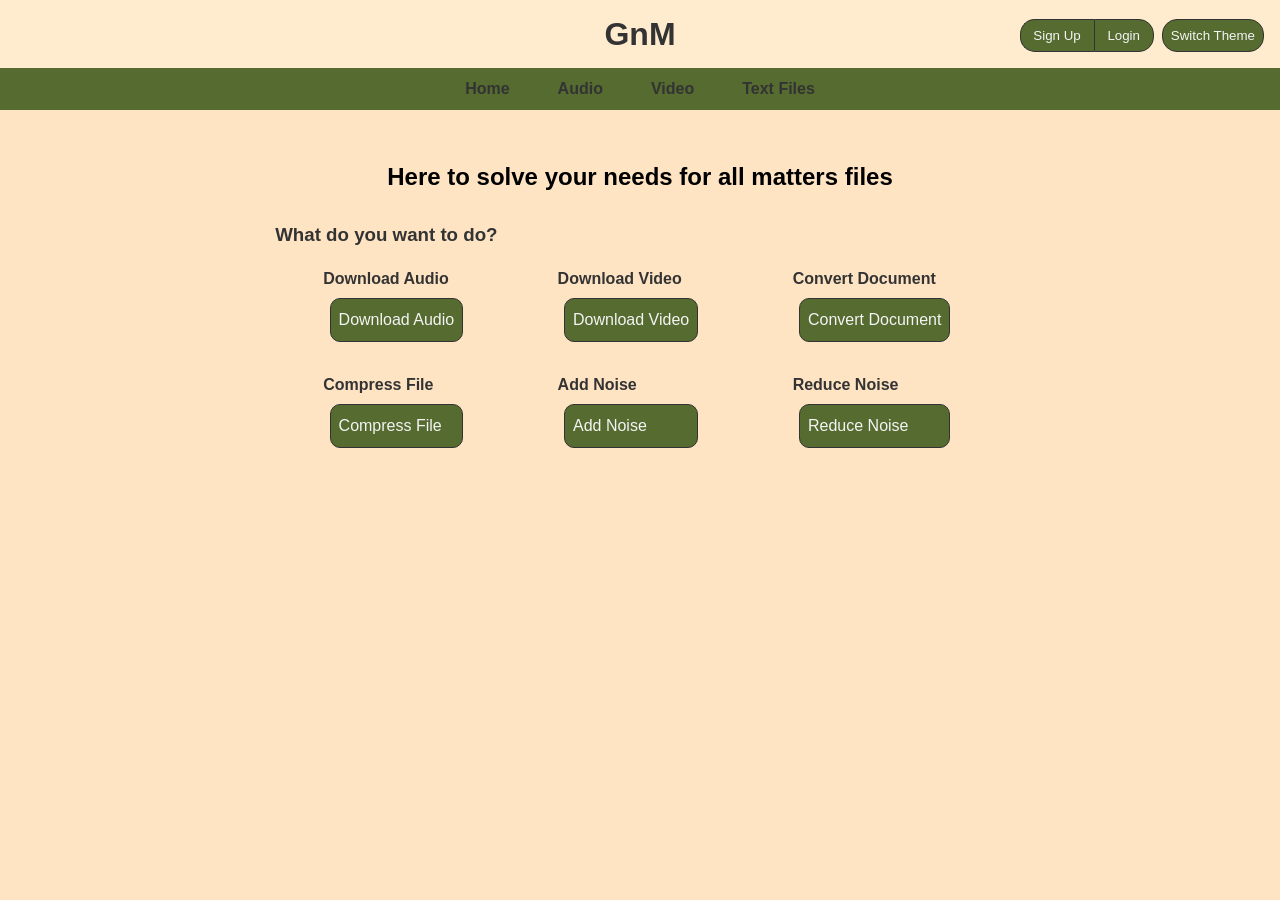
<file: frontend/index.html>
<html>
    <head>
        <meta charset ="UTF-8">
        <meta name="viewport" content="width=device-width, initial-scale=1.0">
        <title>Get and Mutate</title>
        <link rel="stylesheet" href="style.css">
    </head>
    <body>
        <header>
            <h1>GnM</h1>
            <button id="toggle-nav" onclick="toggleNavBar()"> ☰ </button>
            <div class="right-controls">
                <div id="auth-buttons">
                    <button id="signup-button"><a href="signup.html">Sign Up</a></button>
                    <button id="login-button"><a href="login.html">Login</a></button>
                </div>
                <button id="theme-toggle" onclick="toggleTheme()">Switch Theme</button>
            </div>
        </header>
        <nav>
            <ul>
                <li><a href="index.html">Home</a></li>
                <li><a href="audio.html">Audio</a></li>
                <li><a href="video.html">Video</a></li>
                <li><a href="text.html">Text Files</a></li>
            </ul>
        </nav>
        <main>
            <section>
                <div class="invite">
                    <h2>Here to solve your needs for all matters files </h2>
                </div>
            </section>
            <section id="action-buttons">
                <h3>What do you want to do?</h3>
                <div class="buttons">
                    <div class="button-container">
                        <h4>Download Audio</h4>
                        <div class="button">
                            <a href="d_audio.html">Download Audio</a>
                        </div>
                    </div>
                    <div class="button-container">
                        <h4>Download Video</h4>
                        <div class="button">
                            <a href="d_video.html">Download Video</a>
                        </div>
                    </div>
                    <div class="button-container">
                        <h4>Convert Document</h4>
                        <div class="button">
                            <a href="c_doc.htnl">Convert Document</a>
                        </div>
                    </div>
                    <div class="button-container">
                        <h4>Compress File</h4>
                        <div class="button">
                            <a href="comp_file.html">Compress File</a>
                        </div>
                    </div>
                    <div class="button-container">
                        <h4>Add Noise</h4>
                        <div class="button">
                            <a href="add_noise.html">Add Noise</a>
                        </div>
                    </div>
                    <div class="button-container">
                        <h4>Reduce Noise</h4>
                        <div class="button">
                            <a href="reduce_noise.html">Reduce Noise</a>
                        </div>
                    </div>
                </div>
            </section>
        </main>
        <script src="auth.js"></script>
        <script src="script.js"></script>
    </body>
</html>
</file>
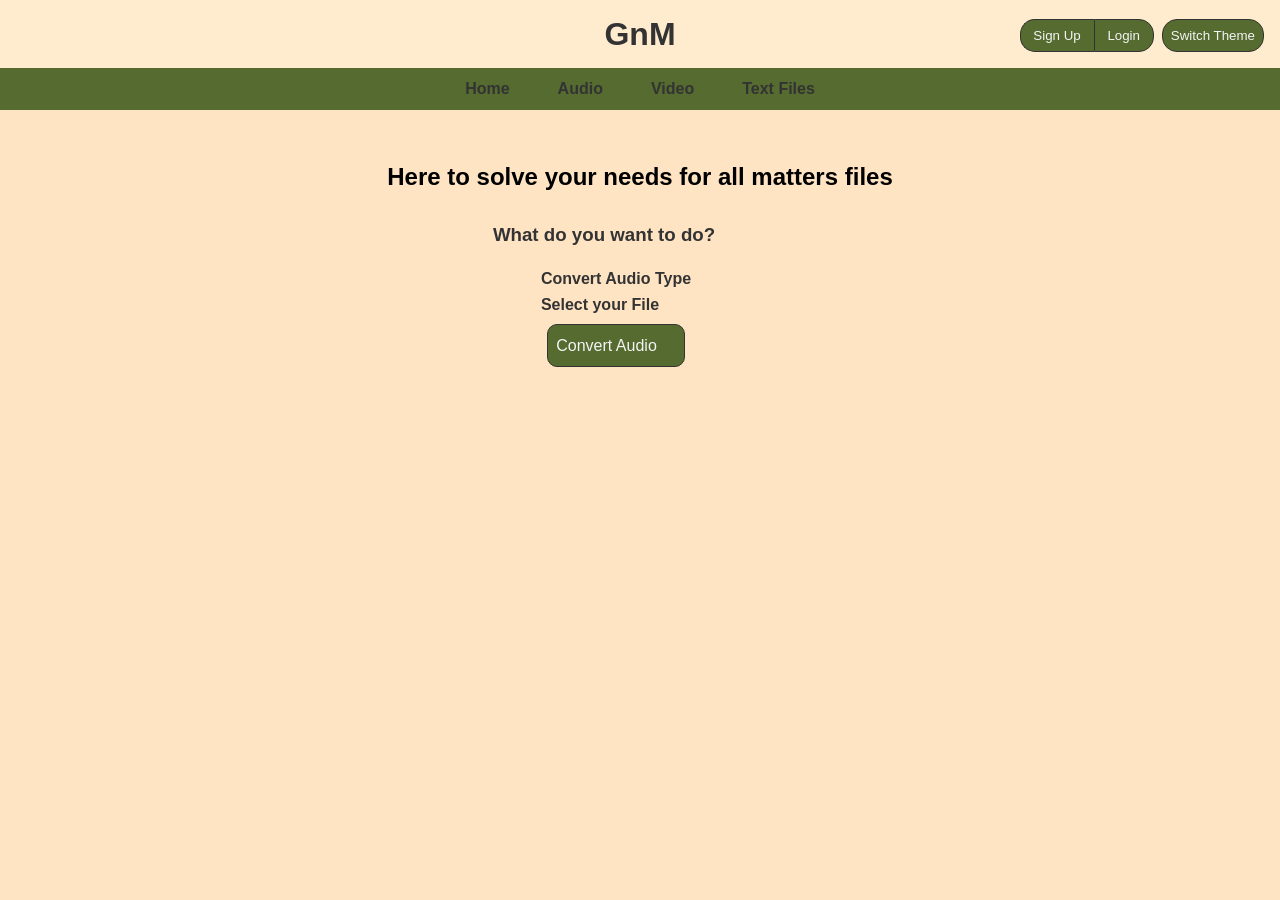
<file: frontend/add_noise.html>
<html>  
    <head>
        <meta charset ="UTF-8">
        <meta name="viewport" content="width=device-width, initial-scale=1.0">
        <title>Get and Mutate</title>
        <link rel="stylesheet" href="style.css">
    </head>
    <body>
        <header>
            <h1>GnM</h1>
            <button id="toggle-nav" onclick="toggleNavBar()"> ☰ </button>
            <div class="right-controls">
                <div id="auth-buttons">
                    <button id="signup-button"><a href="signup.html">Sign Up</a></button>
                    <button id="login-button"><a href="login.html">Login</a></button>
                </div>
                <button id="theme-toggle" onclick="toggleTheme()">Switch Theme</button>
            </div>
        </header>
        <nav>
            <ul>
                <li><a href="index.html">Home</a></li>
                <li><a href="audio.html">Audio</a></li>
                <li><a href="video.html">Video</a></li>
                <li><a href="text.html">Text Files</a></li>
            </ul>
        </nav>
        <main>  
            <section>
                <div class="invite">
                    <h2>Here to solve your needs for all matters files </h2>
                </div>
            </section>
            <section id="action-buttons">
                <h3> What do you want to do? </h3>
                <div class ="buttons">
                    <div class="button-container">
                        <h4> Convert Audio Type </h4>
                        <h4> Select your File </h4>
                        <div class="button">
                            <a href="/convert_audio">Convert Audio</a>
                    </div>
                </div>
            </section>
        </main>
        <script src="script.js"></script>
    </body>
</html>
</file>
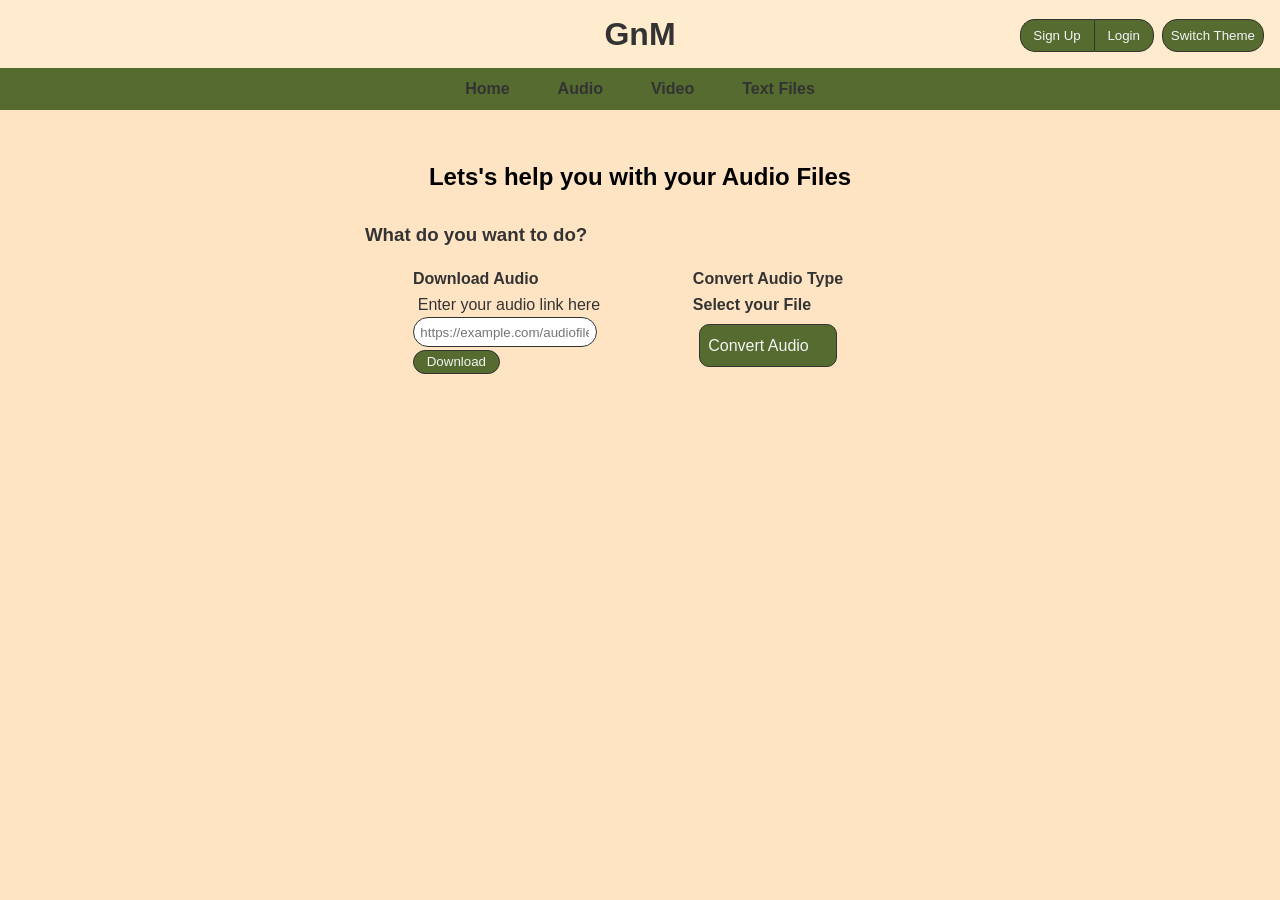
<file: frontend/audio.html>
<html>  
    <head>
        <meta charset ="UTF-8">
        <meta name="viewport" content="width=device-width, initial-scale=1.0">
        <title>Get and Mutate</title>
        <link rel="stylesheet" href="style.css">
    </head>
    <body>
        <header>
            <h1>GnM</h1>
            <button id="toggle-nav" onclick="toggleNavBar()"> ☰ </button>
            <div class="right-controls">
                <div id="auth-buttons">
                    <button id="signup-button"><a href="signup.html">Sign Up</a></button>
                    <button id="login-button"><a href="login.html">Login</a></button>
                </div>
                <button id="theme-toggle" onclick="toggleTheme()">Switch Theme</button>
            </div>
        </header>
        <nav>
            <ul>
                <li><a href="index.html">Home</a></li>
                <li><a href="audio.html">Audio</a></li>
                <li><a href="video.html">Video</a></li>
                <li><a href="text.html">Text Files</a></li>
            </ul>
        </nav>
        <main>  
            <section>
                <div class="invite">
                    <h2>Lets's help you with your Audio Files </h2>
                </div>
            </section>
            <section id="action-buttons">
                <h3> What do you want to do? </h3>
                <div class ="buttons">
                    <div class="form-container">
                        <h4>Download Audio</h4>
                        <form>
                            <label for="audio-url"> Enter your audio link here </label><br>
                            <input type="text" id="audio_url" name="audio-url" placeholder="https://example.com/audiofile.mp3"><br>
                            <button type="submit">Download</button>
                        </form>
                    </div>
                    <div class="button-container">
                        <h4> Convert Audio Type </h4>
                        <h4> Select your File </h4>
                        <div class="button">
                            <a href="/convert_audio">Convert Audio</a>
                    </div>
                </div>
            </section>
        </main>
        <script src="script.js"></script>
    </body>
</html>
</file>
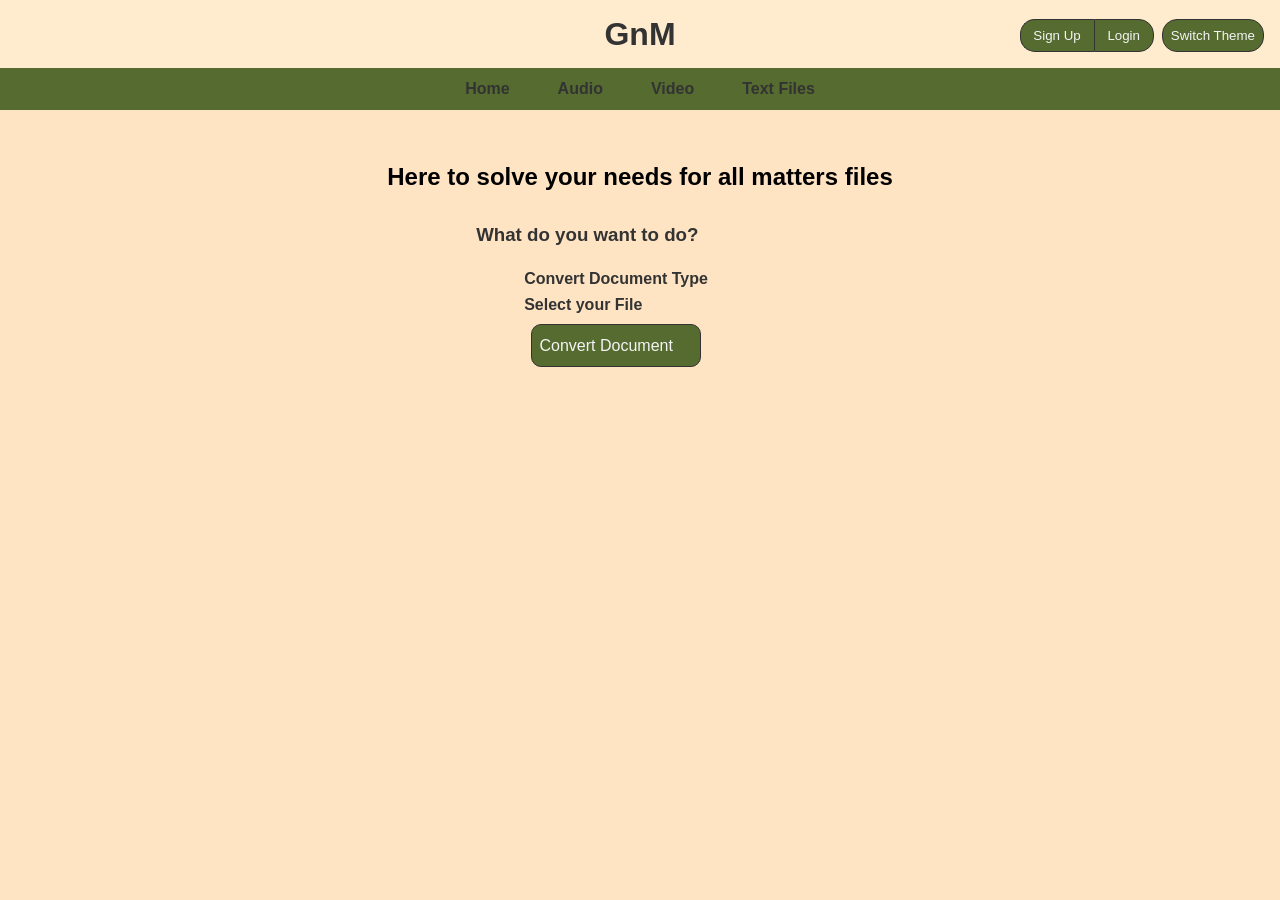
<file: frontend/c_doc.html>
<html>  
    <head>
        <meta charset ="UTF-8">
        <meta name="viewport" content="width=device-width, initial-scale=1.0">
        <title>Get and Mutate</title>
        <link rel="stylesheet" href="style.css">
    </head>
    <body>
        <header>
            <h1>GnM</h1>
            <button id="toggle-nav" onclick="toggleNavBar()"> ☰ </button>
            <div class="right-controls">
                <div id="auth-buttons">
                    <button id="signup-button"><a href="signup.html">Sign Up</a></button>
                    <button id="login-button"><a href="login.html">Login</a></button>
                </div>
                <button id="theme-toggle" onclick="toggleTheme()">Switch Theme</button>
            </div>
        </header>
        <nav>
            <ul>
                <li><a href="index.html">Home</a></li>
                <li><a href="audio.html">Audio</a></li>
                <li><a href="video.html">Video</a></li>
                <li><a href="text.html">Text Files</a></li>
            </ul>
        </nav>
        <main>  
            <section>
                <div class="invite">
                    <h2>Here to solve your needs for all matters files </h2>
                </div>
            </section>
            <section id="action-buttons">
                <h3> What do you want to do? </h3>
                <div class ="buttons">
                    <div class="button-container">
                        <h4> Convert Document Type </h4>
                        <h4> Select your File </h4>
                        <div class="button">
                            <a href="/convert_document">Convert Document</a>
                        </div>
                    </div>
                </div>
            </section>
        </main>
        <script src="script.js"></script>
    </body>
</html>
</file>
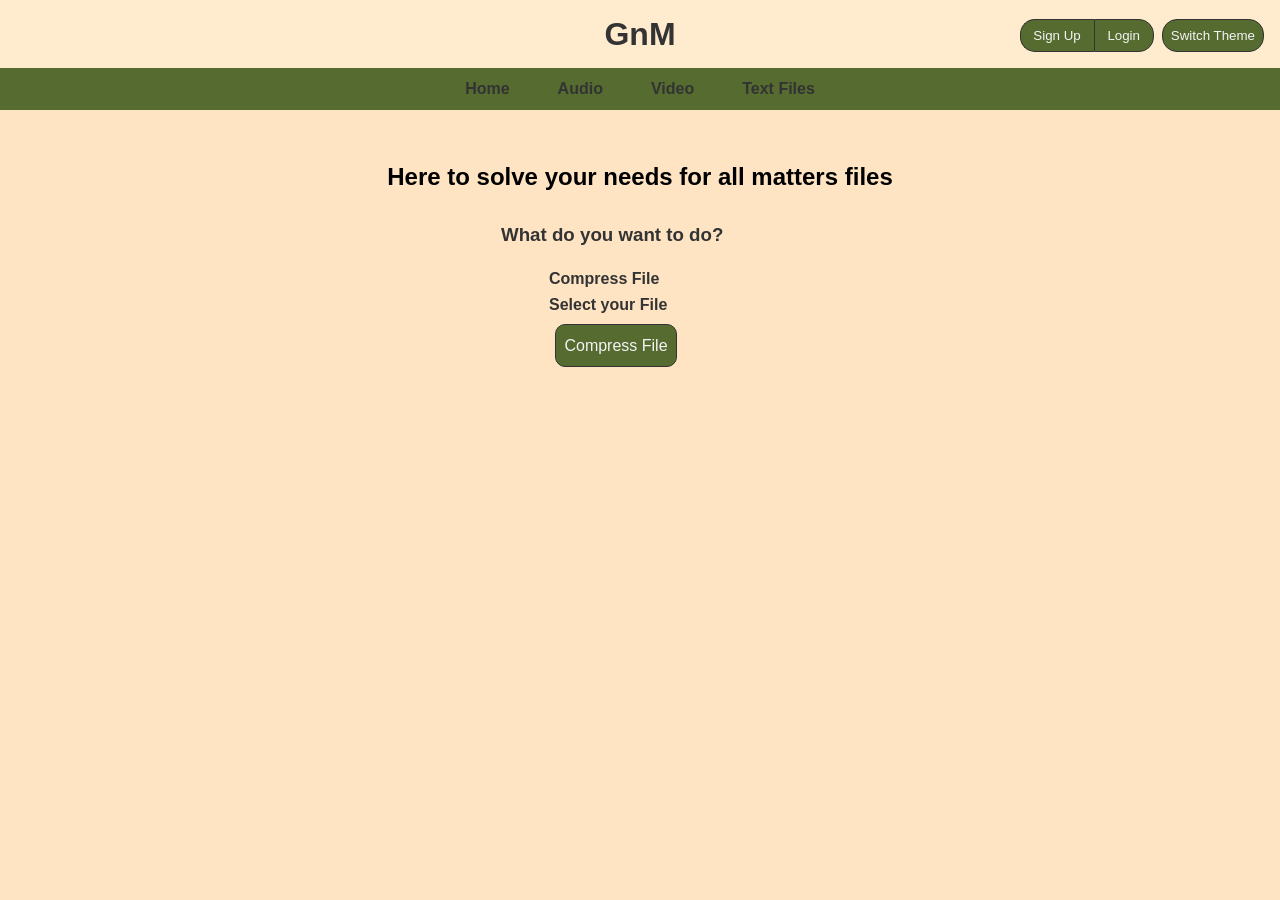
<file: frontend/comp_file.html>
<html>  
    <head>
        <meta charset ="UTF-8">
        <meta name="viewport" content="width=device-width, initial-scale=1.0">
        <title>Get and Mutate</title>
        <link rel="stylesheet" href="style.css">
    </head>
    <body>
        <header>
            <h1>GnM</h1>
            <button id="toggle-nav" onclick="toggleNavBar()"> ☰ </button>
            <div class="right-controls">
                <div id="auth-buttons">
                    <button id="signup-button"><a href="signup.html">Sign Up</a></button>
                    <button id="login-button"><a href="login.html">Login</a></button>
                </div>
                <button id="theme-toggle" onclick="toggleTheme()">Switch Theme</button>
            </div>
        </header>
        <nav>
            <ul>
                <li><a href="index.html">Home</a></li>
                <li><a href="audio.html">Audio</a></li>
                <li><a href="video.html">Video</a></li>
                <li><a href="text.html">Text Files</a></li>
            </ul>
        </nav>
        <main>  
            <section>
                <div class="invite">
                    <h2>Here to solve your needs for all matters files </h2>
                </div>
            </section>
            <section id="action-buttons">
                <h3> What do you want to do? </h3>
                <div class ="buttons">
                    <div class="button-container">
                        <h4> Compress File</h4>
                        <h4> Select your File </h4>
                        <div class="button">
                            <a href="/compress_file">Compress File</a>
                        </div>
                    </div>
                </div>
            </section>
        </main>
        <script src="script.js"></script>
    </body>
</html>
</file>
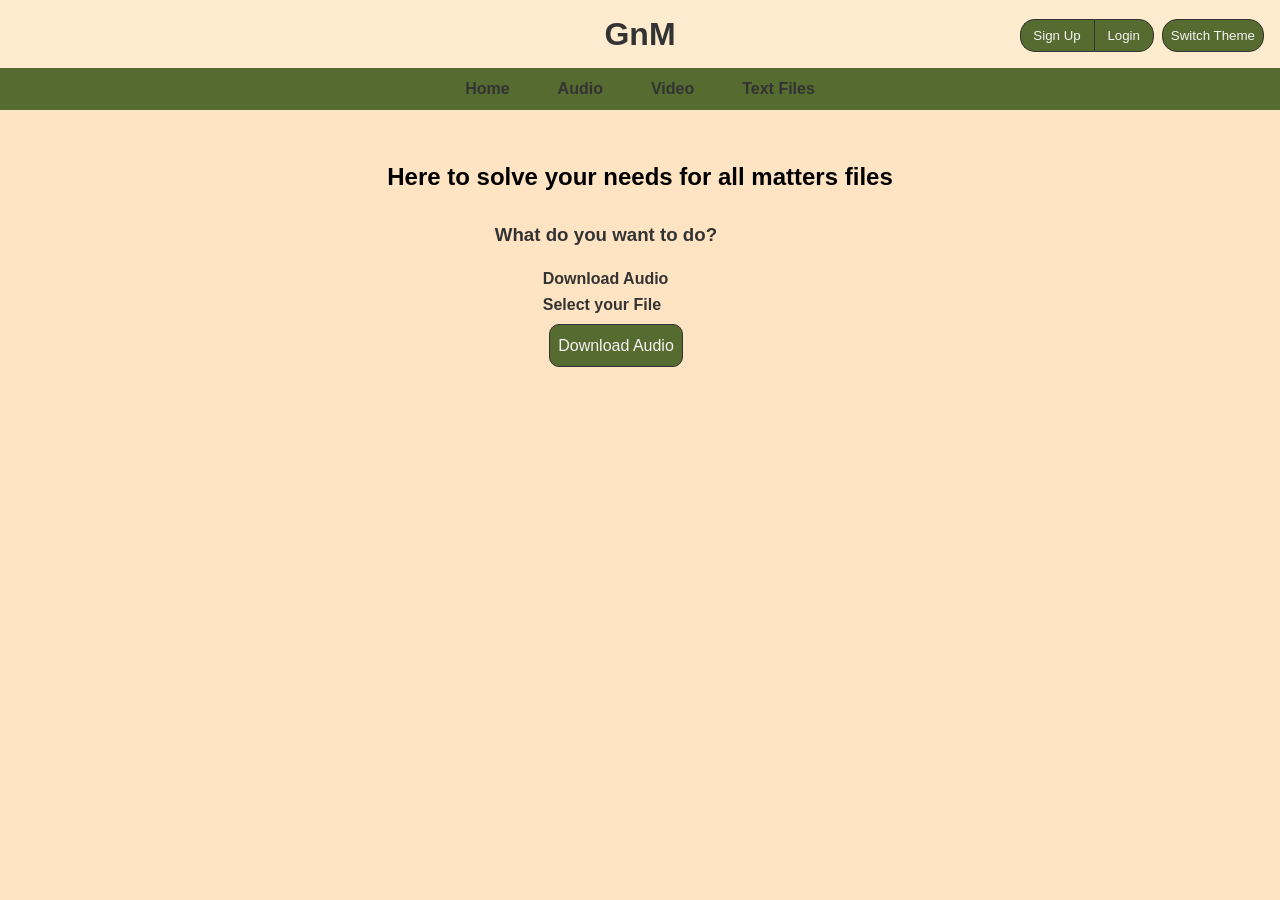
<file: frontend/d_audio.html>
<html>  
    <head>
        <meta charset ="UTF-8">
        <meta name="viewport" content="width=device-width, initial-scale=1.0">
        <title>Get and Mutate</title>
        <link rel="stylesheet" href="style.css">
    </head>
    <body>
        <header>
            <h1>GnM</h1>
            <button id="toggle-nav" onclick="toggleNavBar()"> ☰ </button>
            <div class="right-controls">
                <div id="auth-buttons">
                    <button id="signup-button"><a href="signup.html">Sign Up</a></button>
                    <button id="login-button"><a href="login.html">Login</a></button>
                </div>
                <button id="theme-toggle" onclick="toggleTheme()">Switch Theme</button>
            </div>
        </header>
        <nav>
            <ul>
                <li><a href="#home">Home</a></li>
                <li><a href="#audio">Audio</a></li>
                <li><a href="#video">Video</a></li>
                <li><a href="#Text">Text Files</a></li>
            </ul>
        </nav>
        <main>  
            <section>
                <div class="invite">
                    <h2>Here to solve your needs for all matters files </h2>
                </div>
            </section>
            <section id="action-buttons">
                <h3> What do you want to do? </h3>
                <div class ="buttons">
                    <div class="button-container">
                        <h4> Download Audio </h4>
                        <h4> Select your File </h4>
                        <div class="button">
                            <a href="/download_audio">Download Audio</a>
                        </div>
                    </div>
                </div>
            </section>
        </main>
        <script src="script.js"></script>
    </body>
</html>
</file>
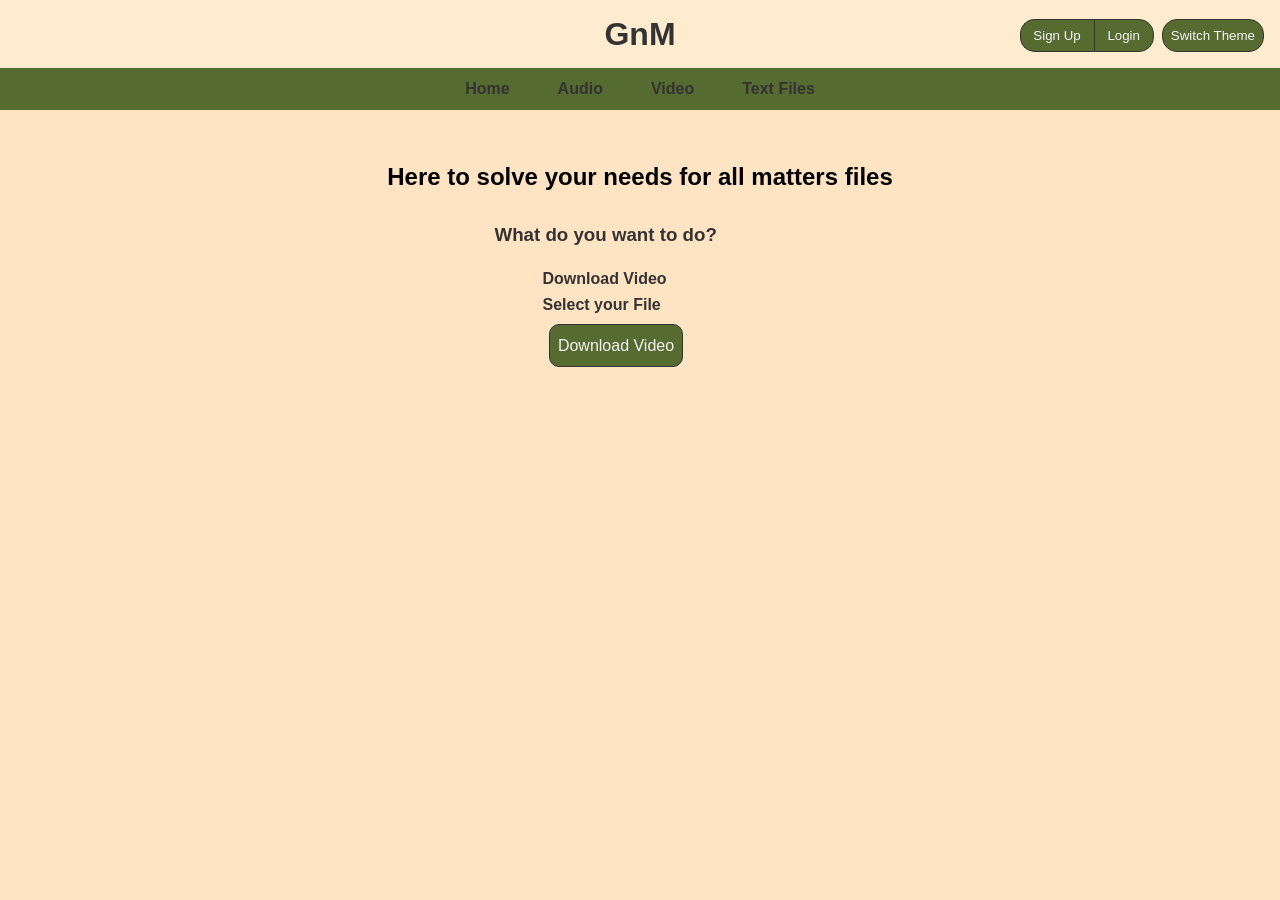
<file: frontend/d_video.html>
<html>  
    <head>
        <meta charset ="UTF-8">
        <meta name="viewport" content="width=device-width, initial-scale=1.0">
        <title>Get and Mutate</title>
        <link rel="stylesheet" href="style.css">
    </head>
    <body>
        <header>
            <h1>GnM</h1>
            <button id="toggle-nav" onclick="toggleNavBar()"> ☰ </button>
            <div class="right-controls">
                <div id="auth-buttons">
                    <button id="signup-button"><a href="signup.html">Sign Up</a></button>
                    <button id="login-button"><a href="login.html">Login</a></button>
                </div>
                <button id="theme-toggle" onclick="toggleTheme()">Switch Theme</button>
            </div>
        </header>
        <nav>
            <ul>
                <li><a href="index.html">Home</a></li>
                <li><a href="audio.html">Audio</a></li>
                <li><a href="video.html">Video</a></li>
                <li><a href="text.html">Text Files</a></li>
            </ul>
        </nav>
        <main>  
            <section>
                <div class="invite">
                    <h2>Here to solve your needs for all matters files </h2>
                </div>
            </section>
            <section id="action-buttons">
                <h3> What do you want to do? </h3>
                <div class ="buttons">
                    <div class="button-container">
                        <h4> Download Video </h4>
                        <h4> Select your File </h4>
                        <div class="button">
                            <a href="/download_video">Download Video</a>
                        </div>
                    </div>
                </div>
            </section>
        </main>
        <script src="script.js"></script>
    </body>
</html>
</file>
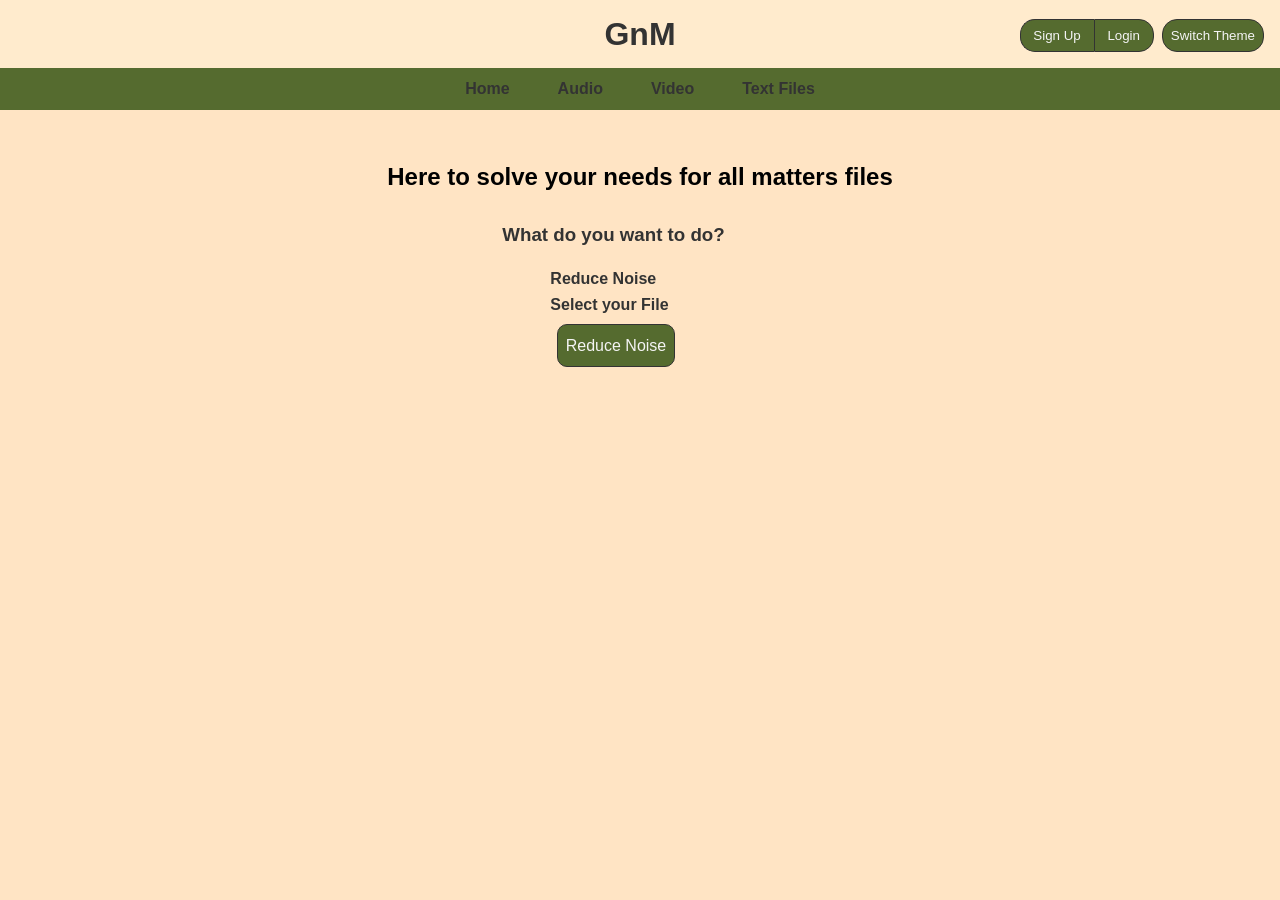
<file: frontend/reduce_noise.html>
<html>  
    <head>
        <meta charset ="UTF-8">
        <meta name="viewport" content="width=device-width, initial-scale=1.0">
        <title>Get and Mutate</title>
        <link rel="stylesheet" href="style.css">
    </head>
    <body>
        <header>
            <h1>GnM</h1>
            <button id="toggle-nav" onclick="toggleNavBar()"> ☰ </button>
            <div class="right-controls">
                <div id="auth-buttons">
                    <button id="signup-button"><a href="signup.html">Sign Up</a></button>
                    <button id="login-button"><a href="login.html">Login</a></button>
                </div>
                <button id="theme-toggle" onclick="toggleTheme()">Switch Theme</button>
            </div>
        </header>
        <nav>
            <ul>
                <li><a href="index.html">Home</a></li>
                <li><a href="audio.html">Audio</a></li>
                <li><a href="video.html">Video</a></li>
                <li><a href="text.html">Text Files</a></li>
            </ul>
        </nav>
        <main>  
            <section>
                <div class="invite">
                    <h2>Here to solve your needs for all matters files </h2>
                </div>
            </section>
            <section id="action-buttons">
                <h3> What do you want to do? </h3>
                <div class ="buttons">
                    <div class="button-container">
                        <h4> Reduce Noise </h4>
                        <h4> Select your File </h4>
                        <div class="button">
                            <a href="/reduce_noise">Reduce Noise</a>
                        </div>
                    </div>
                </div>
            </section>
        </main>
        <script src="script.js"></script>
    </body>
</html>
</file>
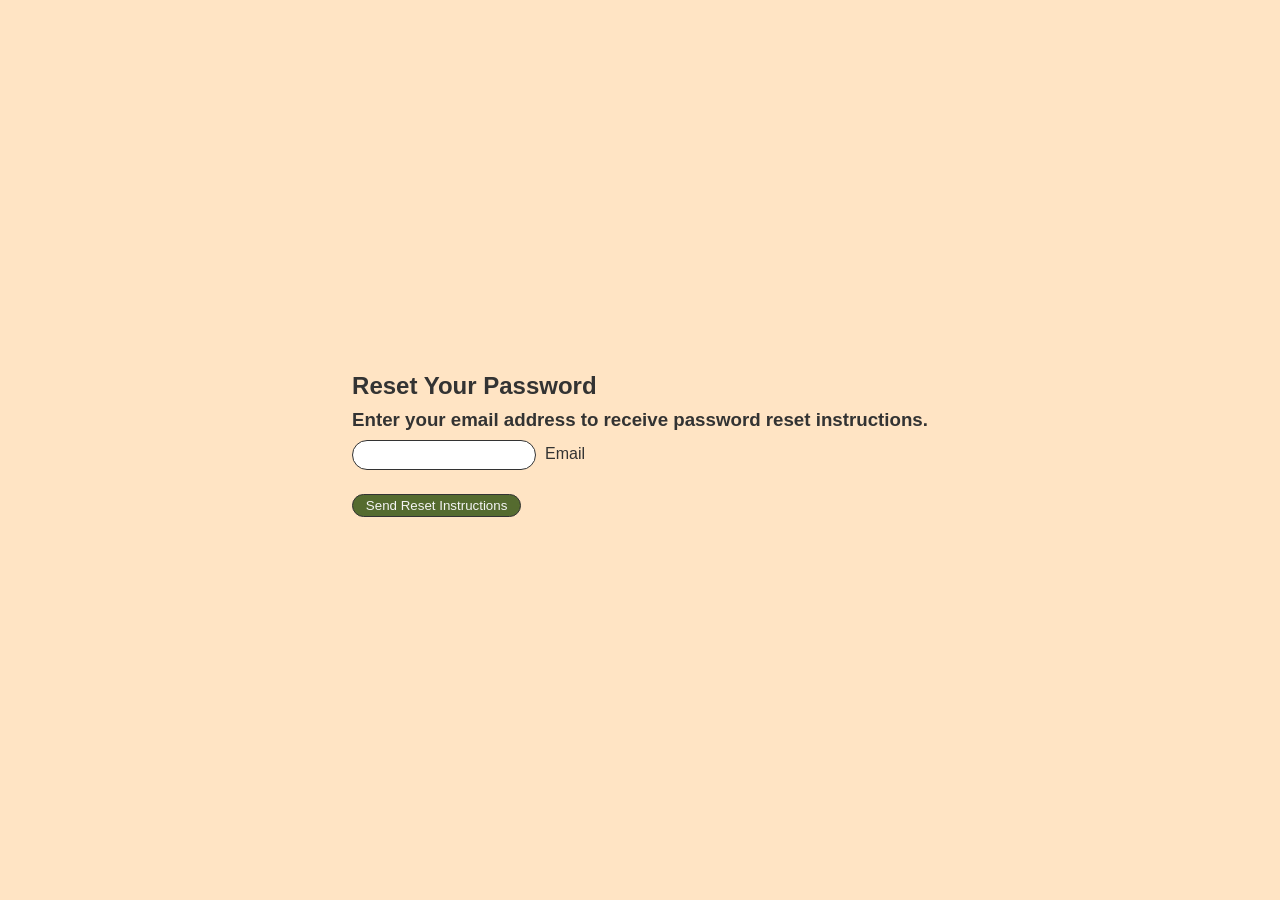
<file: frontend/reset_pwd.html>
<!DOCTYPE html>
<html>
    <head>
        <meta charset ="UTF-8">
        <meta name="viewport" content="width=device-width, initial-scale=1.0">
        <title>Get and Mutate</title>
        <link rel="stylesheet" href="style.css">
    </head>
    <body>
        <div class="auth-page-container">
            <div class="reset-pwd-container">
                <h2>Reset Your Password</h2>
                <h3 id="reset-step-title">Enter your email address to receive password reset instructions.</h3>
                <form id="request-reset-form" class="GnM-form" onsubmit="requestPasswordReset(event)">
                    <div class="form-group">                            
                        <input type="email" id="email" name="email" required>
                        <label>Email</label>
                        <span class="icon"><ion-icon name="mail-outline"></ion-icon></span>
                    </div>
                    <button type="submit">Send Reset Instructions</button>
                </form>

                <form id="complete-reset-form" class="GnM-form hidden" onsubmit="resetPassword(event)">
                    <div class="form-group">
                        <input type="text" id="reset_token" name="reset_token" required>
                        <label>Reset Token</label>
                    </div>
                    <div class="form-group">
                        <input type="password" id="new_password" name="new_password" minlength="8" required>
                        <label>New Password</label>
                    </div>
                    <button type="submit">Update Password</button>
                </form>

                <p class="message" id="reset-message"></p>
            </div>
        </div>
        <script src="auth.js"></script>
        <script>
            document.addEventListener("DOMContentLoaded", () => {
                const params = new URLSearchParams(window.location.search);
                const isResetStep = params.get("step") === "reset";
                document.getElementById("request-reset-form").classList.toggle("hidden", isResetStep);
                document.getElementById("complete-reset-form").classList.toggle("hidden", !isResetStep);
                document.getElementById("reset-step-title").textContent = isResetStep
                    ? "Enter your reset token and choose a new password."
                    : "Enter your email address to receive password reset instructions.";
            });
        </script>
        <style>
            .hidden { display: none; }
        </style>
    </body>
</html>
</file>
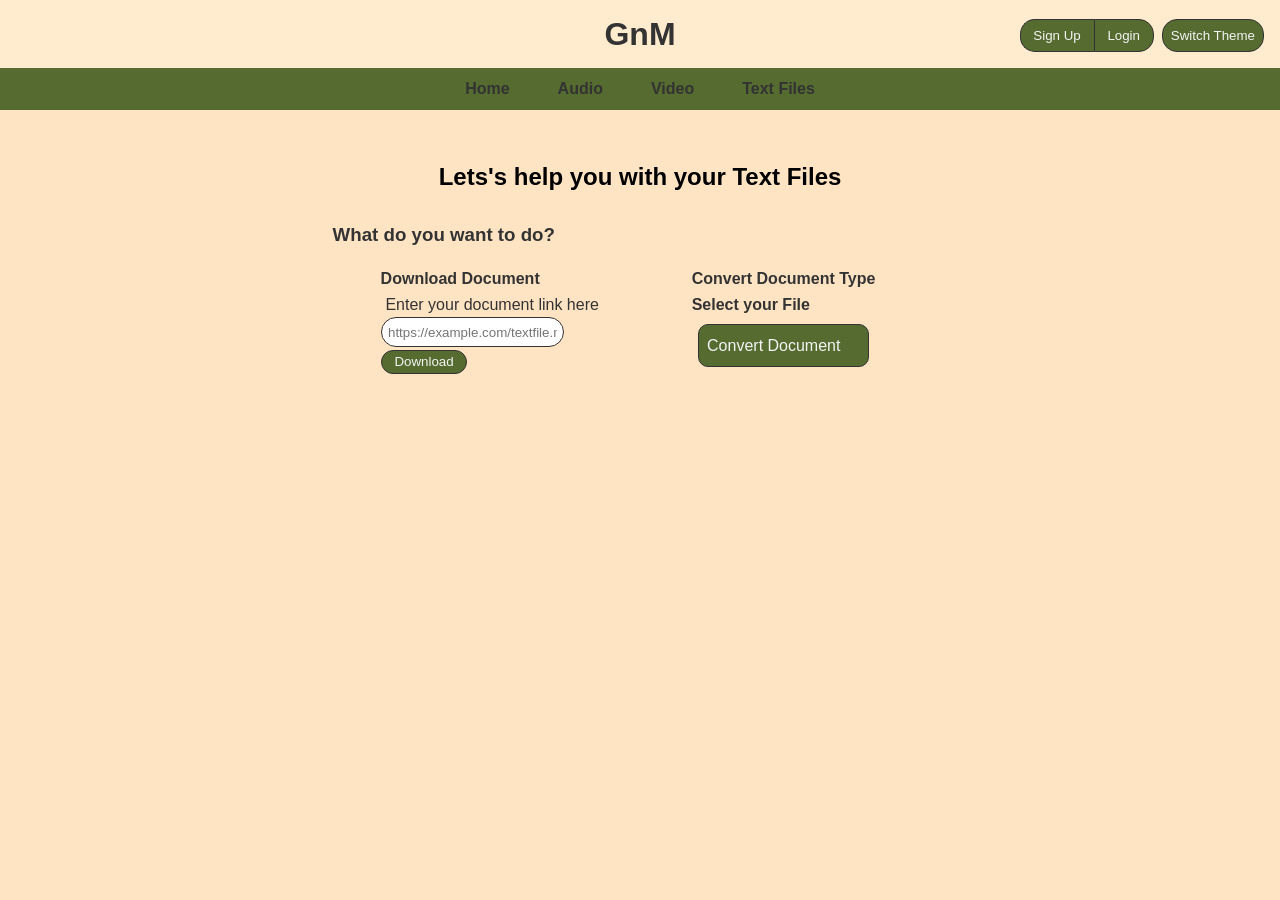
<file: frontend/text.html>
<html>  
    <head>
        <meta charset ="UTF-8">
        <meta name="viewport" content="width=device-width, initial-scale=1.0">
        <title>Get and Mutate</title>
        <link rel="stylesheet" href="style.css">
    </head>
    <body>
        <header>
            <h1>GnM</h1>
            <button id="toggle-nav" onclick="toggleNavBar()"> ☰ </button>
            <div class="right-controls">
                <div id="auth-buttons">
                    <button id="signup-button"><a href="signup.html">Sign Up</a></button>
                    <button id="login-button"><a href="login.html">Login</a></button>
                </div>
                <button id="theme-toggle" onclick="toggleTheme()">Switch Theme</button>
            </div>
        </header>
        <nav>
            <ul>
                <li><a href="index.html">Home</a></li>
                <li><a href="audio.html">Audio</a></li>
                <li><a href="video.html">Video</a></li>
                <li><a href="text.html">Text Files</a></li>
            </ul>
        </nav>
        <main>  
            <section>
                <div class="invite">
                    <h2>Lets's help you with your Text Files </h2>
                </div>
            </section>
            <section id="action-buttons">
                <h3> What do you want to do? </h3>
                <div class ="buttons">
                    <div class="form-container">
                        <h4>Download Document</h4>
                        <form>
                            <label for="doc-url"> Enter your document link here </label><br>
                            <input type="text" id="doc_url" name="doc-url" placeholder="https://example.com/textfile.mp3"><br>
                            <button type="submit">Download</button>
                        </form>
                    </div>
                    <div class="button-container">
                        <h4> Convert Document Type </h4>
                        <h4> Select your File </h4>
                        <div class="button">
                            <a href="/convert_document">Convert Document</a>
                        </div>
                    </div>
                </div>
            </section>
        </main>
        <script src="script.js"></script>
    </body>
</html>
</file>
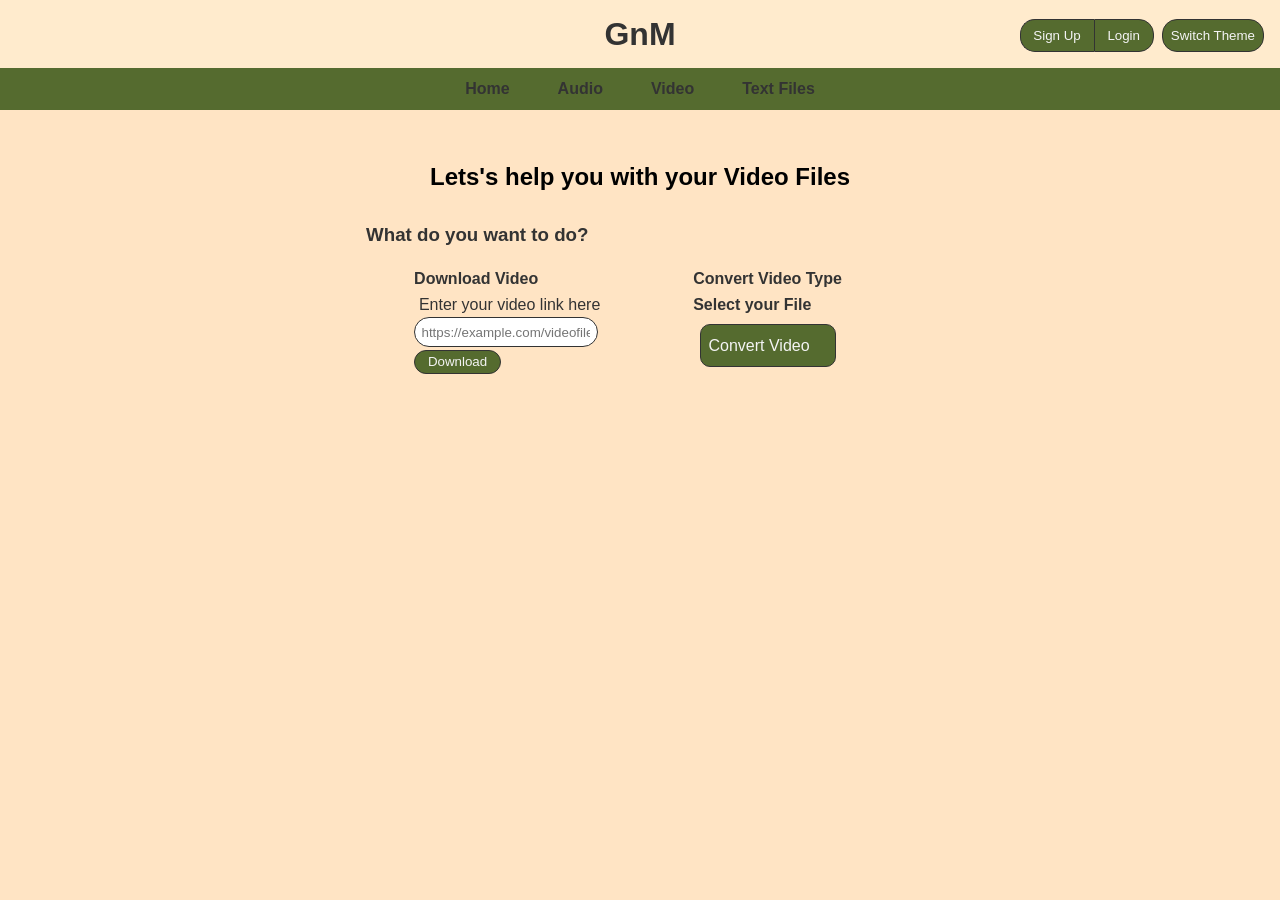
<file: frontend/video.html>
<html>  
    <head>
        <meta charset ="UTF-8">
        <meta name="viewport" content="width=device-width, initial-scale=1.0">
        <title>Get and Mutate</title>
        <link rel="stylesheet" href="style.css">
    </head>
    <body>
        <header>
            <h1>GnM</h1>
            <button id="toggle-nav" onclick="toggleNavBar()"> ☰ </button>
            <div class="right-controls">
                <div id="auth-buttons">
                    <button id="signup-button"><a href="signup.html">Sign Up</a></button>
                    <button id="login-button"><a href="login.html">Login</a></button>
                </div>
                <button id="theme-toggle" onclick="toggleTheme()">Switch Theme</button>
            </div>
        </header>
        <nav>
            <ul>
                <li><a href="index.html">Home</a></li>
                <li><a href="audio.html">Audio</a></li>
                <li><a href="video.html">Video</a></li>
                <li><a href="text.html">Text Files</a></li>
            </ul>
        </nav>
        <main>  
            <section>
                <div class="invite">
                    <h2>Lets's help you with your Video Files </h2>
                </div>
            </section>
            <section id="action-buttons">
                <h3> What do you want to do? </h3>
                <div class ="buttons">
                    <div class="form-container">
                        <h4>Download Video</h4>
                        <form>
                            <label for="audio-url"> Enter your video link here </label><br>
                            <input type="text" id="video_url" name="video-url" placeholder="https://example.com/videofile.mp4"><br>
                            <button type="submit">Download</button>
                        </form>
                    </div>
                    <div class="button-container">
                        <h4> Convert Video Type </h4>
                        <h4> Select your File </h4>
                        <div class="button">
                            <a href="/convert_video">Convert Video</a>
                        </div>
                    </div>
                </div>
            </section>
        </main>
        <script src="script.js"></script>
    </body>
</html>
</file>
<file: frontend/style.css>
* {
    margin: 0;
    padding: 0;
    box-sizing: border-box;
    font-family: 'Segoe UI', Tahoma, Geneva, Verdana, sans-serif;
}

* {
    box-sizing: border-box;
}

html, body {
    margin: 0;
    padding: 0;
    width: 100%;
    min-height: 100%;
    overflow-x: hidden;
}

body {
    background-color:bisque;
    color: #333;
    line-height: 1.6;
}
body.dark-mode {
    background-color: #333;
    color: #f4f4f4;
}

body.dark-mode header, nav {
    background-color: #333;
    color: #f4f4f4;
}

body.dark-mode .invite * {
    color: #f4f4f4;
}

body.dark-mode nav ul li a {
    color: f4f4f4;
}

body.dark-mode button{
    color: #f4f4f4;
}

body.dark-mode #auth-buttons a{
    color: #f4f4f4 ;
}

header{
    background-color: blanchedalmond;
    color: #333;
    padding: 1rem;
    display: flex;
    justify-content: space-between;
    align-items: center;
    position: relative;
    transition: margin-left 0.5s ease;
    overflow: hidden;
}

header h1 {
    position: absolute;
    left: 50%;
    transform: translateX(-50%);
    flex: none;
    }

.right-controls {
    display: flex;
    gap: 0.5rem;
    margin-left: auto;
}

#theme-toggle{
    padding: 0.5rem;
    border: 1px solid #333;
    background-color: darkolivegreen;
    border-radius: 15px;
    font-weight: 500;
    cursor: pointer;
}

#auth-buttons{
    display: flex;
}

#signup-button, #login-button{
    padding: 0.5rem, 0.8rem;
    border: 1px solid #333;
    background-color: darkolivegreen;
    font-weight: 500;
    cursor: pointer;
}

#signup-button{
    border-right: none;
    border-radius: 15px 0 0 15px;
}

#login-button{
    border-radius: 0 15px 15px 0;
}

#signup-button:hover, #login-button:hover{
    background-color: darkred;
    border-color: darkred;
    cursor: pointer;
    font-weight: 300;
    color: white;
}

#signup-button:active, #login-button:active{
    background-color: darkred;
    border-color: darkred;
    cursor: pointer;
    font-weight: 300;
    color: white;
}

#signup-button a, #login-button a{
    color: #f4f4f4;
    font-weight: 500;
    text-decoration: none;
    font-weight:300;
    transition: all 0.5s ease;
}


.invite{
    color: #333;
}

nav{
    background-color:darkolivegreen;
    display: flex;
    justify-content: center;
}

nav ul li a{
    color: #333;
    text-decoration: none;
    font-weight: bold;
    transition: all 0.5s ease;
}

nav ul li a:hover{
    text-decoration: underline;
    color: white;
}

nav ul li a:active{
    text-decoration: underline;
    color: white;
}

.invite{
    color: inherit;
    }

.button{
    margin: 0.4rem;
    padding: 0.5rem;
    border: 1px solid #333;
    background-color: darkolivegreen;
    border-radius: 10px;
}

.button a{
    color: #f4f4f4;
    font-weight: 500;
    text-decoration: none;
    font-weight:300;
    transition: all 0.5s ease;
}

.button:hover {
    background-color: darkred;
    border-color: darkred;
    cursor: pointer;
    font-weight: 300;
}

.button:hover a{
    color: white;
}

label{
    font-weight: 500;
    margin: 0.3rem;
}

input{
    padding: 0.4rem;
    border: 1px solid #333;
    border-radius: 15px;
    box-sizing: border-box;
}

button{
    padding: 0.2rem 0.8rem;
    margin-top: 0.2rem;
    border: 1px solid #333;
    background-color: darkolivegreen;
    color: #f4f4f4;
    border-radius: 15px;
    font-weight: 500;
    cursor: pointer;
}

button a{
    color: #f4f4f4;
    font-weight: 500;
    text-decoration: none;
    font-weight:300;
    transition: all 0.5s ease;
}

button:active {
    background-color: darkred;
    border-color: darkred;
    cursor: pointer;
    font-weight: 300;
    color: white;
}

button:hover {
    background-color: darkred;
    border-color: darkred;
    cursor: pointer;
    font-weight: 300;
    color: white;
}

.auth-page-container{
    width: 100%;
    min-height: 100vh;
    display: flex;
    justify-content: center;
    align-items: center;
}

.login-container, .signup-container, .reset-password-container{
    display: flex;
    flex-direction: column;
    justify-content: center;
    align-items: center;

    padding: 2rem;
    border: 1px solid #333;
    border-radius: 30px;
    
    background-color: transparent;
    box-shadow: 0 4px 8px rgba(0, 0, 0, 0.1);
    
    text-align: center;
}

.login-container h2, .signup-container h2, .reset-password-container h2{
    font-weight: 600;
    margin-bottom: 1rem;
}

.login-container .GnM-form, .signup-container .GnM-form, .reset-password-container .GnM-form{
    display: flex;
    flex-direction: column;
    width: 100%;
}

.form-group{
    position: relative;
    padding: 0.3rem 0;
    margin-bottom: 1rem;
    width: 100%;
}

.login-container input, .signup-container input, .reset-password-container input{
    width: 100%;
    padding: 0.5rem 0.7rem 0.5rem 0.3rem;
    border-radius: 10px;
    outline: none;
}

.login-container label, .signup-container label, .reset-password-container label{
    position: absolute;
    left: 0.5rem;
    top: 1rem;
    background-color: transparent;
    transform: translateY(-50%);
    pointer-events: none;
    transition: all 0.3s ease;
}

.login-container input:focus~label,
.login-container input:valid~label,
.signup-container input:focus~label,
.signup-container input:valid~label,
.reset-password-container input:focus~label,
.reset-password-container input:valid~label{
    top: -10px;
}

.login-container .icon, .signup-container .icon, .reset-password-container .icon{
    position: absolute;
    right: 0.5rem;
    top: 50%;
    transform: translateY(-50%);
}

.login-container button, .signup-container button, .reset-password-container button{
    margin: 0.5rem auto;
    width: 40%
}

.remember-me, .agree-tnc{
    width: 100%;
    display: flex;
    justify-content: space-between;
    align-items: center;
    margin-top: -0.8rem;
    margin-bottom: 0.2rem;
}

.remember-me label, .agree-tnc label{
    position: static;
    display: flex;
    align-items: center;
    gap: 0.3rem;
    transform: none;
    white-space: nowrap;
}

.remember-me input[type="checkbox"], .agree-tnc input[type="checkbox"]{
    width: auto;
}

.message{
    margin-top: 1rem;
    color: red;
}

.signup-link{
    margin: 0.2rem;
}

.dark-mode .login-container label,
.dark-mode .login-container .icon,
.dark-mode .signup-container label,
.dark-mode .signup-container .icon,
.dark-mode .reset-password-container label,
.dark-mode .reset-password-container .icon{
    color: #020000;
}

.dark-mode .login-container input:focus~label,
.dark-mode .login-container input:valid~label,
.dark-mode .signup-container input:focus~label,
.dark-mode .signup-container input:valid~label,
.dark-mode .reset-password-container input:focus~label,
.dark-mode .reset-password-container input:valid~label{
    color: #f4f4f4;
}

.dark-mode .remember-me label,
.dark-mode .agree-tnc label{
    color: #f4f4f4;
}

@media (min-width: 1025px){

    header{
        background-color: blanchedalmond;
        color: #333;
        padding: 1rem;
        display: flex;
        justify-content: center;
        align-items: center;
        position: relative;
    }
    header.shifted{
        margin-left: 0;
    }

    nav {
        position: relative;
        width: 100%;
        height: auto;
        transform: none;
        padding: 0.5rem;
    }
    nav.collapsed{
        transform: none;
    }

    nav ul{
        display: flex;
        justify-content: center;
        list-style: none;
    }

    nav ul li{
        margin: 0 1.5rem;
    }

    main {
        display: flex;
        flex-direction: column;
        justify-content: center;
        align-items: center;
        padding: 2rem;
    }

    main.shifted{
        margin-left: 0;
    }

    #toggle-nav{
        display: none;
        }

    .right-controls {
        display: flex;
        gap: 0.5rem;
        margin-left: auto;
        }

    .invite{
        color:black;
        padding: 1rem;
    }

    #action-buttons{
        margin: 0.5rem;
        }

    .button:active {
        background-color: darkred;
        border-color: darkred;
        cursor: pointer;
        font-weight: 300;
    }

    .button:hover a{
        color: white;
    }

    .buttons{
        display: grid;
        grid-template-columns: repeat(3, auto);
        gap: 1.5rem;
        padding: 1rem;
        max-width: 2000px;
        margin: 0 auto;
    }

    .button-container{
        margin-left: 2rem;
        margin-right: 2rem;
    }

    .form-container{
        margin-left: 2rem;
        margin-right: 2rem;
    }

    .login-container, .signup-container, .reset-password-container{
        width: min(90%, 350px);
        max-width: 350px;
    }

}

/*Tablet View*/
@media (max-width: 1024px) {
    header{
        margin-left: 200px;
    }

    header.shifted{
        margin-left: 0;
    }

    nav{
        position: fixed;
        height: 100%;
        width: 200px;
        z-index: 1;
        top: 0;
        left: 0;
        overflow-x: hidden;
        padding-top: 0.3rem;
        transition: transform 0.5s ease;
    }
    
    nav.collapsed{
        transform: translate(-100%);
    }

    nav ul {
        display: flex;
        justify-content: center;
        list-style: none;
        flex-direction: column;
        align-items: center;
    }

    nav ul li{
        margin: 1rem 0;
    }

    .right-controls {
        flex-direction: column;
        align-items: flex-end; 
    }

    .auth-buttons{
        display: flex;
    }

    #toggle-nav{
        position: absolute;
        top: 1rem;
        left: 1rem;
        padding: 0.5rem;
        border: 1px solid #333;
        border-radius: 15px;
        font-weight: 500;
        cursor: pointer;
    }

    main{
        padding: 1rem;
        display: flex;
        flex-direction: column;
        justify-content: center;
        align-items: center;
        transition: margin-left 0.5s;
        margin-left: 200px;
    }

    main.shifted{
        margin-left: 0;
    }

    .invite{
        padding: 0.6rem;
    }

    .button-container{
        margin-top: 2rem;
        margin-bottom: 2rem;;
    }

    .form-container{
        margin-top: 2rem;
        margin-bottom: 2rem;;
    }

    .auth-page-container{
        width: 100vw;
        height: 100vh;
    }

    .login-container, .signup-container, .reset-password-container{
        width: min(90%, 350px);
        max-width: 350px;
    }

}

/*Mobile View*/
@media (max-width: 480px) {
    header{
        margin-left: 100px;
    }

    header.shifted{
        margin-left: 0;
    }

    header h1 {
        position: absolute;
        left: 50%;
        transform: translateX(-50%);
        flex: none;
        z-index: 1;
    }

    main{
        padding: 0.5rem;
        display: flex;
        flex-direction: column;
        justify-content: center;
        align-items: center;
        transition: margin-left 0.5s;
        margin-left: 100px;
    }

    main.shifted{
        margin-left: 0;
    }

    #toggle-nav{
        position: absolute;
        top: 1rem;
        left: 0.4rem;
        padding: 0.5rem;
        border: 1px solid #333;
        border-radius: 15px;
        font-weight: 500;
        cursor: pointer;
    }

    .right-controls {
        flex-direction: column;
        align-items: flex-end; 
    }

    nav{
        position: fixed;
        height: 100%;
        width: 100px;
        z-index: 1;
        top: 0;
        left: 0;
        overflow-x: hidden;
        padding-top: 0.3rem;
        transition: width 0.5s;
    }

    nav.collapsed{
        transform: translate(-100%);
    }

    nav ul {
        display: flex;
        justify-content: center;
        list-style: none;
        flex-direction: column;
        align-items: center;
    }

    nav ul li{
        margin: 0.7rem 0;
    }

    .invite{
        padding: 0.5rem;
    }
    #action-buttons{
        margin: 0.5rem;
        display: flex;
        flex-direction: column;
        align-items: center;
    }

    .button:active {
        background-color: darkred;
        border-color: darkred;
        cursor: pointer;
        font-weight: 300;
    }

    .button:hover a{
        color: white;
    }

    .auth-page-container{
        width: 100vw;
        height: 100vh;
    }

    .login-container, .signup-container, .reset-password-container{
        width: 100%;
        height: 100%;
    }

}
</file>
